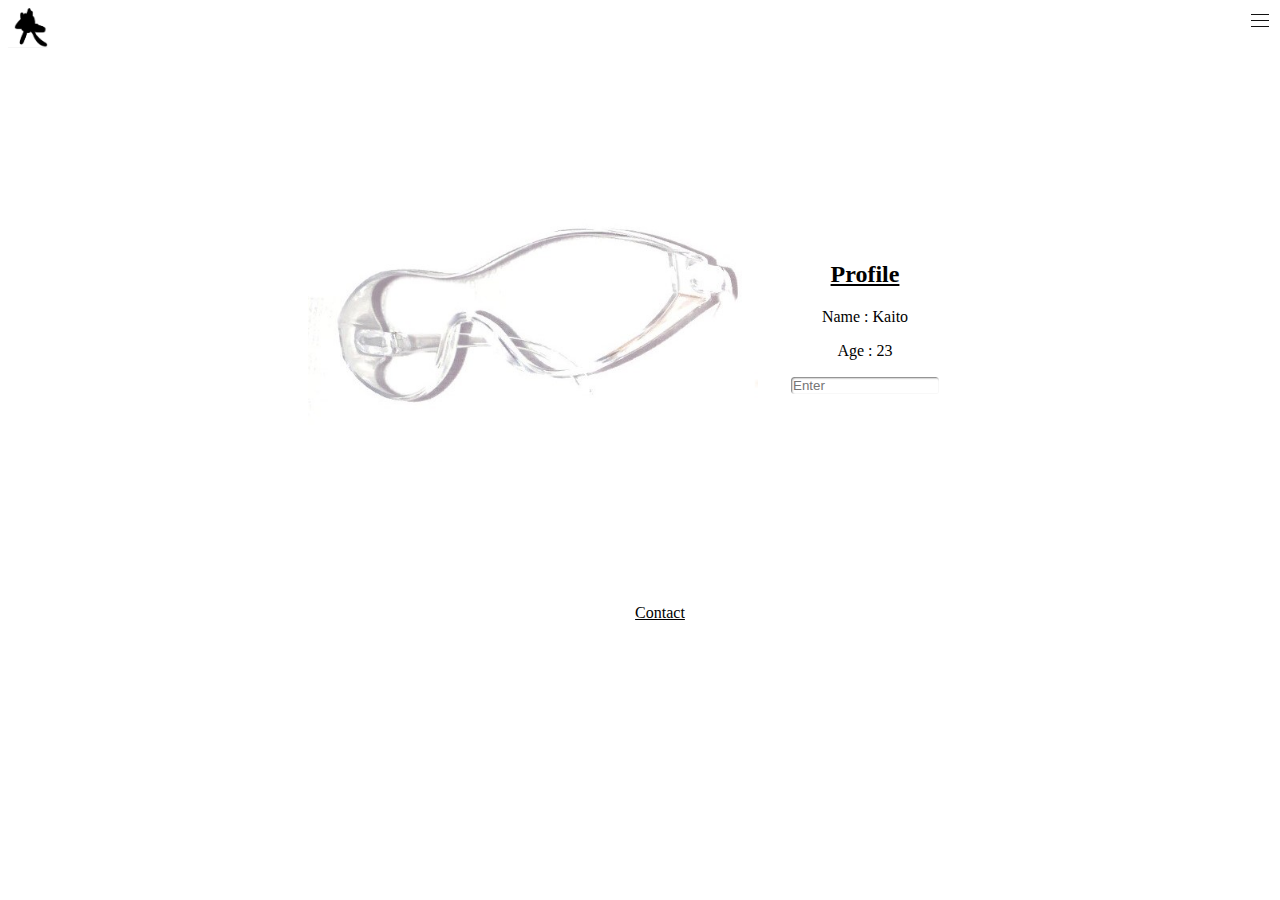
<file: index.html>
<!DOCTYPE html>
<html lang="en" dir="ltr">
<head>
  <meta charset="utf-8">
  <link rel="stylesheet" href="index.css">
  <link rel="stylesheet" href="header.css">
  <link rel="stylesheet" href="footer.css">
  <title></title>
</head>
<body>
  <header class="header">

    <div class="logo"><img src="IMG_222.png" alt="" id=logo></div>
    <nav class="global-nav">
      <ul class="global-nav__list">
        <li class="global-nav__item"><a href="index.html"><font face ="fantasy">Home</font></a></li>
        <li class="global-nav__item"><a href="profile.html"><font face ="fantasy">Profile</font></a></li>
        <li class="global-nav__item"><a href="biography.html"><font face ="fantasy">Biography</font></a></li>
        <li class="global-nav__item"><a href="app.html"><font face ="fantasy">App</font></a></li>
      </ul>
    </nav>
    <div class="hamburger" id="js-hamburger">
      <span class="hamburger__line hamburger__line--1"></span>
      <span class="hamburger__line hamburger__line--2"></span>
      <span class="hamburger__line hamburger__line--3"></span>
    </div>
    <div class="black-bg" id="js-black-bg"></div>

  </header>

  <main>
    <div class="main_content">
      <div class="main_photo"><img src="IMG_111.jpg" alt=""></div>
      <div class="main_description">
        <h2><a href="profile.html"><font face ="fantasy">Profile</font></a></h2>
        <p><font face ="fantasy">Name : Kaito</font></p>
        <p><font face ="fantasy">Age : 23</font></p>
        <div class="Enter">
          <label class="ef">
            <input type="text" placeholder="Enter">
          </label>
        </div>
      </div>
    </div>
  </main>

  <footer>
    <div class="footer_content">
      <ul>
        <li><a href="contact.html"><font face ="fantasy">Contact</font></a></li>
      </ul>
    </div>
  </footer>
  <script>
  function toggleNav() {
    var body = document.body;
    var hamburger = document.getElementById('js-hamburger');
    var blackBg = document.getElementById('js-black-bg');

    hamburger.addEventListener('click', function() {
      body.classList.toggle('nav-open');
    });
    blackBg.addEventListener('click', function() {
      body.classList.remove('nav-open');
    });
  }
  toggleNav();
</script>
</body>
</html>
</file>
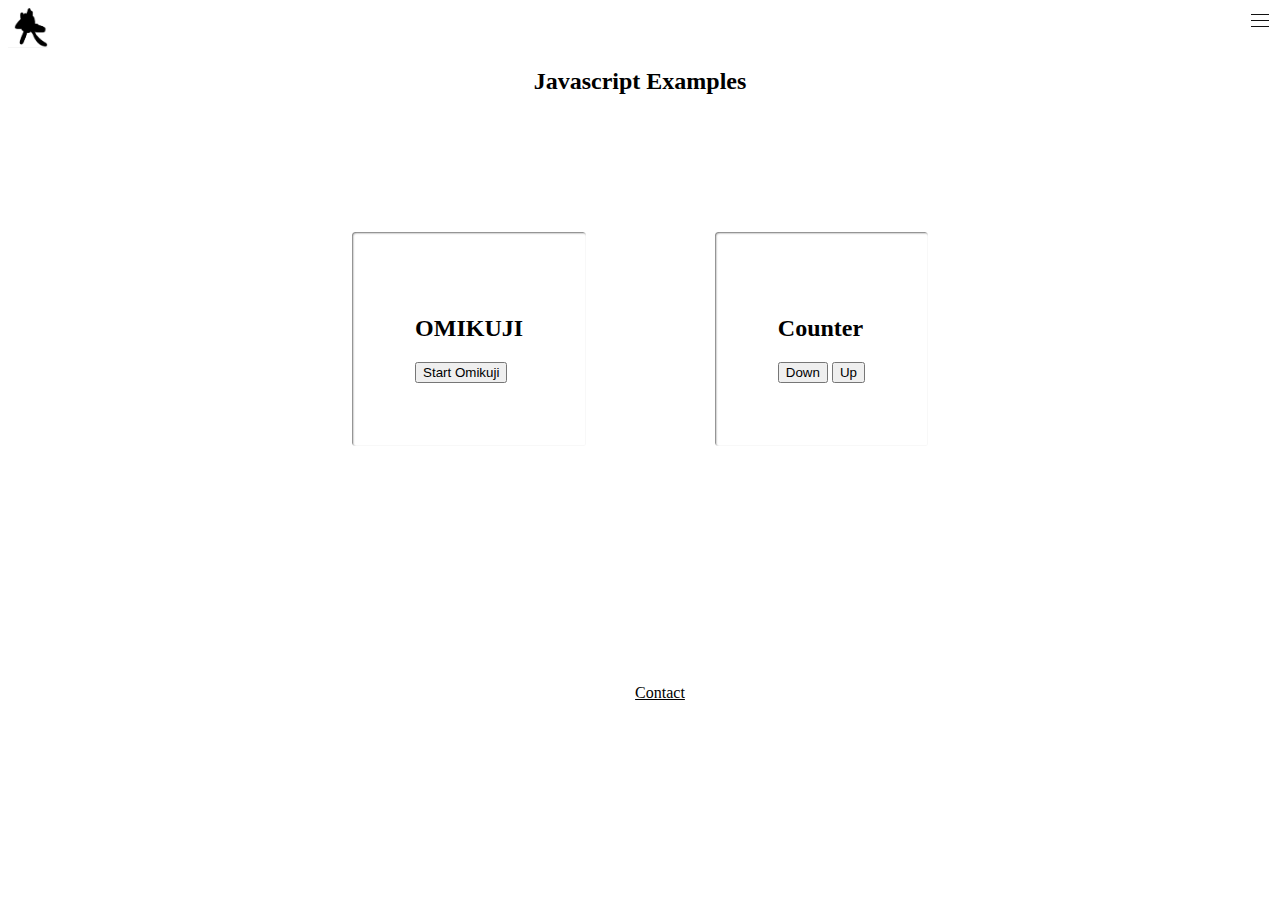
<file: app.html>
<!DOCTYPE html>
<html lang="en" dir="ltr">
  <head>
    <meta charset="utf-8">
    <link rel="stylesheet" href="app.css">
    <link rel="stylesheet" href="header.css">
    <link rel="stylesheet" href="footer.css">
    <title></title>
  </head>
  <body>
    <header class="header">
      <div class="logo"><img src="IMG_222.png" alt="" id=logo></div>
      <nav class="global-nav">
        <ul class="global-nav__list">
        <li class="global-nav__item"><a href="index.html"><font face ="fantasy">Home</font></a></li>
        <li class="global-nav__item"><a href="profile.html"><font face ="fantasy">Profile</font></a></li>
        <li class="global-nav__item"><a href="biography.html"><font face ="fantasy">Biography</font></a></li>
        <li class="global-nav__item"><a href="app.html"><font face ="fantasy">App</font></a></li>
        </ul>
      </nav>
      <div class="hamburger" id="js-hamburger">
        <span class="hamburger__line hamburger__line--1"></span>
        <span class="hamburger__line hamburger__line--2"></span>
        <span class="hamburger__line hamburger__line--3"></span>
      </div>
      <div class="black-bg" id="js-black-bg"></div>

    </header>

    <main>
      <div class="app_desc">
        <h2>Javascript Examples</h2>
      </div>
      <div class="app_content">

        <div class="omikuji">
          <h2>OMIKUJI</h2>
          <button id = "btn">Start Omikuji</button>
          <div id ="disp"></div></div>

          <div class="counter">
            <h2>Counter</h2>
            <div id="disp-count"></div>
            <button id = "down">Down</button>
            <button id = "up">Up</button>
          </div>
        </div>
      </main>

      <footer>
        <div class="footer_content">
        <ul>
          <li><a href="contact.html">Contact</a></li>
        </ul>
      </div>
      </footer>

<script>
var omikuji =["大吉","中吉","小吉","凶"];
var btn = document.getElementById("btn") ;
var disp =document.getElementById("disp");
var num = 0 ;

btn.addEventListener("click",function(){
 var num =  Math.floor(Math.random()*omikuji.length);
 disp.innerHTML = omikuji[num];

 if(omikuji[num]=="大吉"){
  alert("おめでとう");}
 else if (omikuji[num]=="凶"){
  alert("どんまい");}
else{alert("ふつう");}

})

var disp_count = document.getElementById("disp-count");
var up =document.getElementById("up");
var down = document.getElementById("down");
//alert(disp_count);S
var count = 0 ;
up.addEventListener("click" , function(){
  count += 1 ;
  disp_count.innerHTML = count ;
})
down.addEventListener("click" , function(){
count -= 1 ;
disp_count.innerHTML = count ;
})

function toggleNav() {
var body = document.body;
var hamburger = document.getElementById('js-hamburger');
var blackBg = document.getElementById('js-black-bg');

hamburger.addEventListener('click', function() {
  body.classList.toggle('nav-open');
});
blackBg.addEventListener('click', function() {
  body.classList.remove('nav-open');
});
}
toggleNav();
</script>
  </body>
</html>
</file>
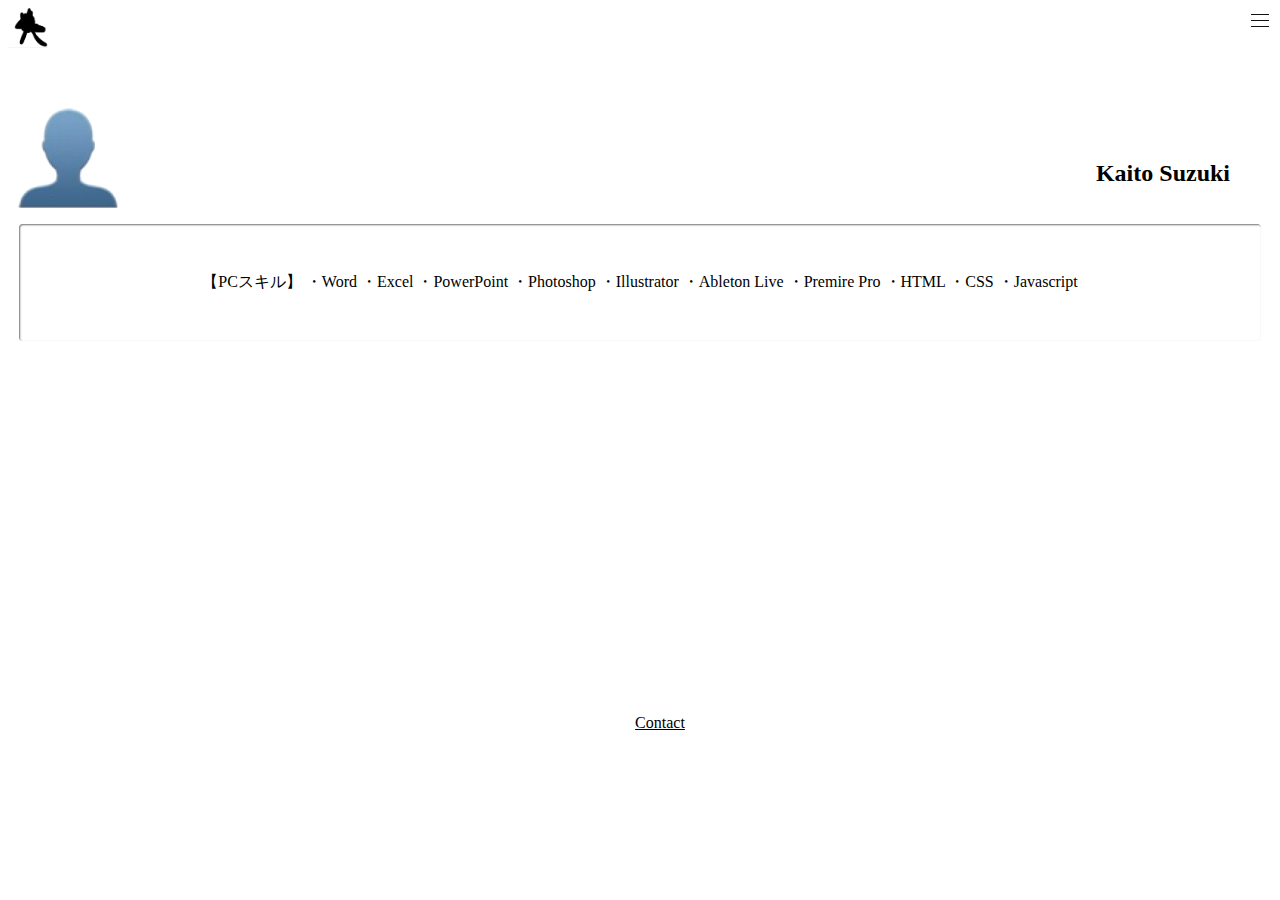
<file: biography.html>
<!DOCTYPE html>
<html lang="en" dir="ltr">
  <head>
    <meta charset="utf-8">
    <link rel="stylesheet" href="biography.css">
    <link rel="stylesheet" href="header.css">
    <link rel="stylesheet" href="footer.css">
    <title></title>
  </head>
  <body>
    <header class="header">
      <div class="logo"><img src="IMG_222.png" alt="" id=logo></div>
      <nav class="global-nav">
        <ul class="global-nav__list">
        <li class="global-nav__item"><a href="index.html"><font face ="fantasy">Home</font></a></li>
        <li class="global-nav__item"><a href="profile.html"><font face ="fantasy">Profile</font></a></li>
        <li class="global-nav__item"><a href="biography.html"><font face ="fantasy">Biography</font></a></li>
        <li class="global-nav__item"><a href="app.html"><font face ="fantasy">App</font></a></li>
        </ul>
      </nav>
      <div class="hamburger" id="js-hamburger">
        <span class="hamburger__line hamburger__line--1"></span>
        <span class="hamburger__line hamburger__line--2"></span>
        <span class="hamburger__line hamburger__line--3"></span>
      </div>
      <div class="black-bg" id="js-black-bg"></div>

    </header>
    <main>
      <div class="biography_content">
        <div class="bio_content1">
      <div class="glasses"><img src="IMG_333.png" alt="">

      </div>

      <h2>Kaito Suzuki</h2>
    </div>
<div class="biobox">
    <div class="bio_content2">


    <p> 
      【PCスキル】
      ・Word
      ・Excel
      ・PowerPoint
      ・Photoshop
      ・Illustrator
      ・Ableton Live
      ・Premire Pro
      ・HTML
      ・CSS
      ・Javascript
    </p>
  </div>
</div>
  </div></main>

  <footer>
    <div class="footer_content">
    <ul>
      <li><a href="contact.html"><font face ="fantasy">Contact</font></a></li>
    </ul>
  </div>
  </footer>

  <script>
  function toggleNav() {
  var body = document.body;
  var hamburger = document.getElementById('js-hamburger');
  var blackBg = document.getElementById('js-black-bg');

  hamburger.addEventListener('click', function() {
    body.classList.toggle('nav-open');
  });
  blackBg.addEventListener('click', function() {
    body.classList.remove('nav-open');
  });
}
toggleNav();
  </script>
  </body>
</html>
</file>
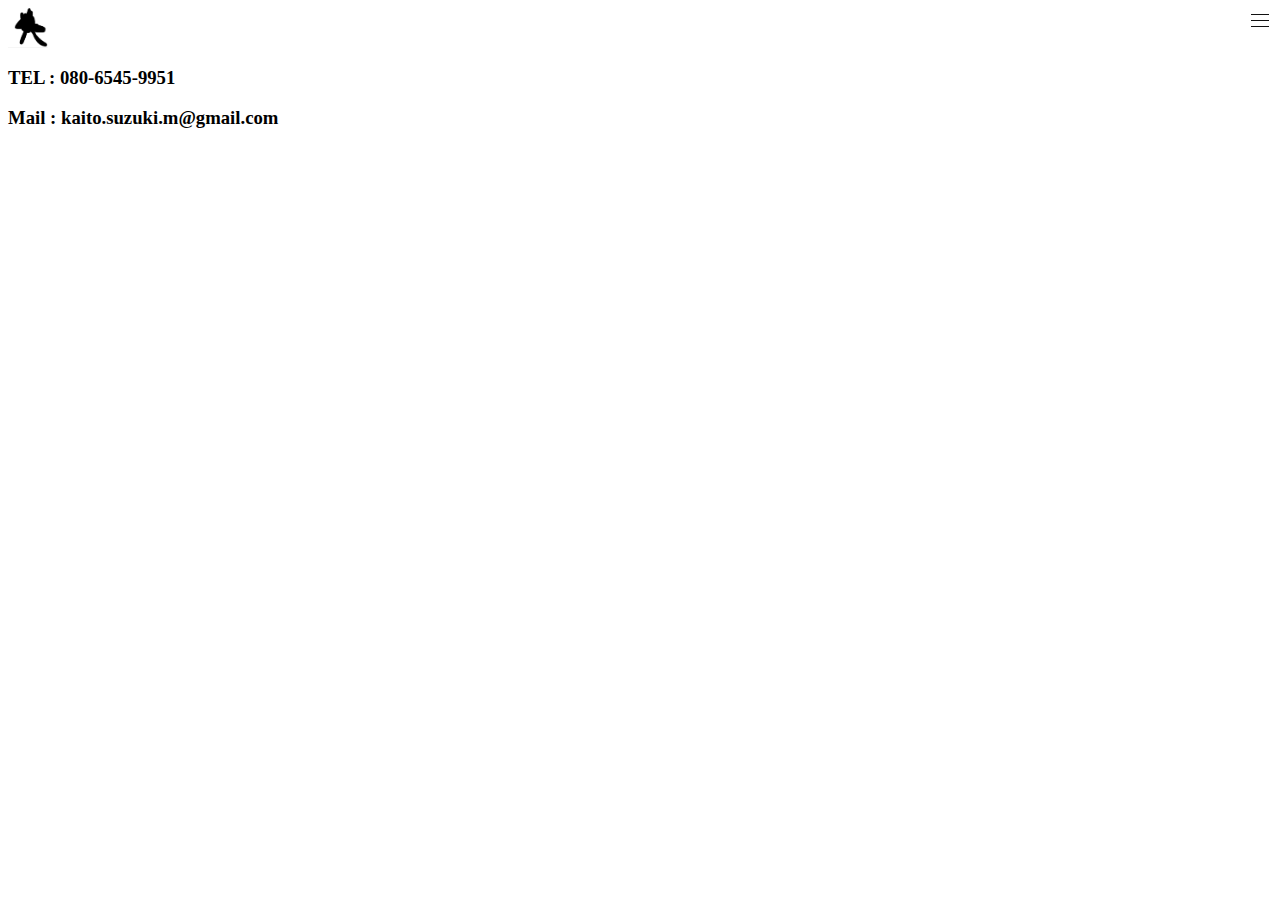
<file: contact.html>
<!DOCTYPE html>
<html lang="en" dir="ltr">
  <head>
    <meta charset="utf-8">
    <link rel="stylesheet" href="footer.css">
    <link rel="stylesheet" href="header.css">
    <title></title>
  </head>
  <body>
    <header class="header">

      <div class="logo"><img src="IMG_222.png" alt="" id=logo></div>
      <nav class="global-nav">
        <ul class="global-nav__list">
        <li class="global-nav__item"><a href="index.html"><font face ="fantasy">Home</font></a></li>
        <li class="global-nav__item"><a href="profile.html"><font face ="fantasy">Profile</font></a></li>
        <li class="global-nav__item"><a href="biography.html"><font face ="fantasy">Biography</font></a></li>
        <li class="global-nav__item"><a href="app.html"><font face ="fantasy">App</font></a></li>
        </ul>
      </nav>
      <div class="hamburger" id="js-hamburger">
        <span class="hamburger__line hamburger__line--1"></span>
        <span class="hamburger__line hamburger__line--2"></span>
        <span class="hamburger__line hamburger__line--3"></span>
      </div>
      <div class="black-bg" id="js-black-bg"></div>

    </header>

    <main>
      <h3>TEL  : 080-6545-9951</h3>
      <h3>Mail : kaito.suzuki.m@gmail.com</h3>
    </main>
    <script>
    function toggleNav() {
      var body = document.body;
      var hamburger = document.getElementById('js-hamburger');
      var blackBg = document.getElementById('js-black-bg');

      hamburger.addEventListener('click', function() {
        body.classList.toggle('nav-open');
      });
      blackBg.addEventListener('click', function() {
        body.classList.remove('nav-open');
      });
    }
    toggleNav();
  </script>
  </body>
</html>
</file>
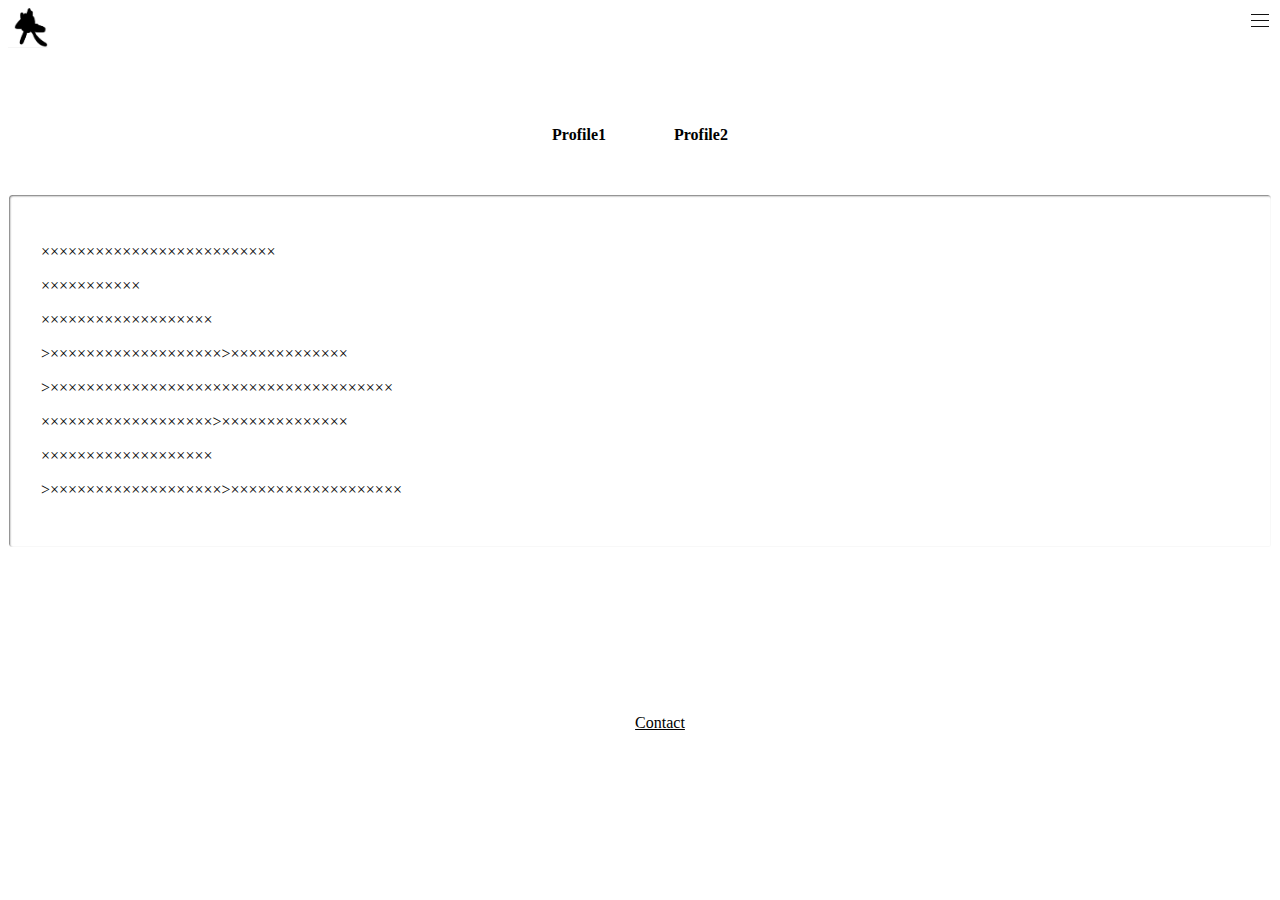
<file: profile.html>
<!DOCTYPE html>
<html lang="en" dir="ltr">
  <head>
    <meta charset="utf-8">
  <link rel="stylesheet" href="header.css">
  <link rel="stylesheet" href="footer.css">
  <link rel="stylesheet" href="profile.css">
    <title></title>
  </head>
  <body>
    <header class="header">
      <div class="logo"><img src="IMG_222.png" alt="" id=logo></div>
      <nav class="global-nav">
        <ul class="global-nav__list">
        <li class="global-nav__item"><a href="index.html"><font face ="fantasy">Home</font></a></li>
        <li class="global-nav__item"><a href="profile.html"><font face ="fantasy">Profile</font></a></li>
        <li class="global-nav__item"><a href="biography.html"><font face ="fantasy">Biography</font></a></li>
        <li class="global-nav__item"><a href="app.html"><font face ="fantasy">App</font></a></li>
        </ul>
      </nav>
      <div class="hamburger" id="js-hamburger">
        <span class="hamburger__line hamburger__line--1"></span>
        <span class="hamburger__line hamburger__line--2"></span>
        <span class="hamburger__line hamburger__line--3"></span>
      </div>
      <div class="black-bg" id="js-black-bg"></div>

    </header>
    <main>
      <div class="main_tabcontrol">
      <p id="tabcontrol">
         <a href="#tabpage1"><font face ="fantasy">Profile1</font></a>
         <a href="#tabpage2"><font face ="fantasy">Profile2</font></a>
      </p>
    </div>
      <div id="tabbody">
         <div id="tabpage1">  <p>××××××××××××××××××××××××××</p>
           <p>×××××××××××</p>
           <p>×××××××××××××××××××
             </p>
             <p>>×××××××××××××××××××>×××××××××××××</p>
             <p>>××××××××××××××××××××××××××××××××××××××</p>
               <p>×××××××××××××××××××>××××××××××××××</p>
                 <p>×××××××××××××××××××</p>
                 <p>>×××××××××××××××××××>×××××××××××××××××××</p></div>
         <div id="tabpage2">  <p>>×××××××</p>
           <p>>×××××××××××××××××××>×××××××××××××××××××</p>
           <p>>×××××××××××××××××××</p>
           <p>>×××××××××××××××××××</p>
           <p>>××××××××××××××</p>
           <p>>×××××××××××××××××××>×××××××××××××××××××</p>
           <p>>×××××××××××××××××××>×××××××××××××××××××>×××××××××××××××××××</p></div>

      </div>




</main>

<footer>
  <div class="footer_content">
  <ul>
    <li><a href="contact.html">Contact</a></li>
  </ul>
</div>
</footer>
<script type="text/javascript">

   var tabs = document.getElementById('tabcontrol').getElementsByTagName('a');
   var pages = document.getElementById('tabbody').getElementsByTagName('div');

   function changeTab() {

      var targetid = this.href.substring(this.href.indexOf('#')+1,this.href.length);


      for(var i=0; i<pages.length; i++) {
         if( pages[i].id != targetid ) {
            pages[i].style.display = "none";
         }
         else {
            pages[i].style.display = "block";
         }
      }


      for(var i=0; i<tabs.length; i++) {
         tabs[i].style.zIndex = "0";
      }
      this.style.zIndex = "10";


      return false;
   }


   for(var i=0; i<tabs.length; i++) {
      tabs[i].onclick = changeTab;
   }

   
   tabs[0].onclick();

   function toggleNav() {
   var body = document.body;
   var hamburger = document.getElementById('js-hamburger');
   var blackBg = document.getElementById('js-black-bg');

   hamburger.addEventListener('click', function() {
     body.classList.toggle('nav-open');
   });
   blackBg.addEventListener('click', function() {
     body.classList.remove('nav-open');
   });
   }
   toggleNav();
</script>
  </body>
</html>
</file>
<file: index.css>
main{
  position: relative;
  height: 500px;
  background: white;
  max-width: 100%;
  padding-top: 40px;
}



.main_content{
  position: absolute;
  top: 50%;
  left: 50%;
  right: 50%;
  -webkit-transform : translate(-50%,-50%);
  transform : translate(-50%,-50%);
  width: 400px;
  height: 400px;
  display: inline-block;
  justify-content: center;
  align-items: center;
  display:flex;



}


.main_content img{
  max-height:450px;
  max-width:450px;
}

.main_description{
  padding: 2rem;
  text-align: center;
  align-items: center;

}

.main_description a{
  color:black;
}

.Enter {
	position: relative;
}
.Enter input[type='text'] {
	box-sizing: border-box;
	max-width:150px;
	color: black;
	border: 1px solid #ffffff;
	box-shadow: 1px 1px 2px 0 #707070 inset;
	border-radius: 4px;
}
.ef input[type='text']:focus {
	outline: none;
	box-shadow: inset 1px 1px 2px 0 #c9c9c9;
}

@media (max-width:768px) {
  .main_content{
    flex-direction: column;
  }
}

@media (max-width:420px) {
  main{
    padding: 0;
  }
  .main_content img{
    height: 65%;
    width: 65%;
  }
  .main_photo{
    margin: 0 auto;
    text-align: center;
  }

}
</file>
<file: header.css>
#logo{
  height:40px;
  width:40px;
}



.header {
  z-index: 9999;
  justify-content: space-between;
  width:100%;
  height: 40px;
  background-color:white;
}
.global-nav {
  position: fixed;
  right: -320px;
  top: 0;
  width: 300px;
  height: 1000px;
  padding-top: 40px;
  background-color: white;
  z-index: 200;
}
.hamburger {
  position: absolute;
  right: 0;
  top: 0;
  width: 40px;
  height: 40px;
  cursor: pointer;
  z-index: 300;
}
.global-nav__list {
  margin: 0;
  padding: 0;
  list-style: none;
}
.global-nav__item {
  text-align: center;
  padding: 0 14px;
}
.global-nav__item a {
  display: block;
  padding: 8px 0;
  border-bottom: 1px solid #eee;
  text-decoration: none;
  color: #111;
}
.global-nav__item a:hover {
  background-color: #eee;
}
.hamburger__line {
  position: absolute;
  left: 11px;
  width: 18px;
  height: 1px;
  background-color: #111;
  transition: all .6s;
}
.hamburger__line--1 {
  top: 14px;
}
.hamburger__line--2 {
  top: 20px;
}
.hamburger__line--3 {
  top: 26px;
}
.black-bg {
  position: fixed;
  left: 0;
  top: 0;
  width: 100vw;
  height: 100vh;
  z-index: 100;
  background-color: #000;
  opacity: 0;
  visibility: hidden;
  transition: all .6s;
  cursor: pointer;
}

.nav-open .global-nav {
  right: 0;
}
.nav-open .black-bg {
  opacity: .8;
  visibility: visible;
}
.nav-open .hamburger__line--1 {
  transform: rotate(45deg);
  top: 20px;
}
.nav-open .hamburger__line--2 {
  width: 0;
  left: 50%;
}
.nav-open .hamburger__line--3 {
  transform: rotate(-45deg);
  top: 20px;
}
</file>
<file: footer.css>
footer{
  height:50px;
  background: white;
}

.footer_content{
  align-items: center;
  justify-content: center;
  text-align: center;
}

footer li{
  text-align: center;
  display: inline-block;
}

footer a{
  color:black;
}
</file>
<file: app.css>
main{
  position: relative;
  height: 600px;
  background: white;
  max-width: 100%;
}

.app_desc{
  height: 100px;

}

.app_desc h2{
  text-align: center;
}

.app_content{
  display: flex;
  align-items: center;
  justify-content: center;
  max-width: 100%;
  max-height: 400px;
}

.omikuji{
  border: 1px solid #ffffff;
	box-shadow: 1px 1px 2px 0 #707070 inset;
	border-radius: 4px;
  padding:5%;
  margin: 5%;
}

.counter{

  border: 1px solid #ffffff;
	box-shadow: 1px 1px 2px 0 #707070 inset;
	border-radius: 4px;
  padding:5%;
  margin: 5%;
}

#disp_count{
  display: flex;
  display: inline-block;
}

@media (max-width:768px) {
  .app_content{
    flex-direction: column;
  }
}
</file>
<file: biography.css>
main{
  position: relative;
  height: 600px;
  background: white;
  max-width: 100%;
  flex-direction: column;
  text-align: center;
  padding-top: 50px;
}



.biography_content{
  text-align: center;
  max-width: 100%;
  padding: 10px;
}

.glasses img{
  max-width: 100px;
  max-height: 100px;
}

.bio_content1{
  margin: 0 auto;
  display: flex;
  justify-content: space-between;
  height: 100px;
  position: relative;
}

.bio_content1 h2{
  padding:2rem;
}

.biobox{
  padding-top: 15px;
}

.bio_content2{
  overflow-y: scroll;
  max-height: 400px;
  border: 1px solid #ffffff;
	box-shadow: 1px 1px 2px 0 #707070 inset;
	border-radius: 4px;
  padding:2rem;
}

@media (max-width:768px) {
main{
  padding-top: 20px;
}
.bio_content1{
  flex-direction: column;
}
.bio_content1 h2{
  margin: 0 auto;
  padding: 0;
}
.bio_content2{
  padding: 0;
}

.biobox{
  padding-top: 60px;
}
}
</file>
<file: profile.css>
main{
    padding-top: 50px;
    position: relative;
    height: 600px;
    background: white;
    max-width: 100%;
    flex-direction: column;
}

.main_tabcontrol{
  position: relative;
  text-align: center;
  height: 80px;

}

/* ▼タブ */
#tabcontrol a {
   display: inline-block;
   border-color: black;
   padding: 0.75em 2em;
   text-decoration: none;
   color: black;
   background-color: white;
   font-weight: bold;
   position: relative;

}

#tabcontrol a:hover {
   text-decoration: underline;
}

#tabbody div {
   max-width: 500px;
   max-height: 400px;
   padding: 1em;            
   background-color: white;
   position: relative;
   z-index: 0;

}
#tabbody{
  overflow-y:scroll;
  border: 1px solid #ffffff;
  box-shadow: 1px 1px 2px 0 #707070 inset;
  border-radius: 4px;
  padding:1rem;
}

@media(max-width:768px){
.main_tabcontrol{
  height:60px;
}
main{
  padding: 0;
}
#tabbody{
  overflow-y:scroll;
  border: 1px solid #ffffff;
  box-shadow: 1px 1px 2px 0 #707070 inset;
  border-radius: 4px;
  padding:5px;
}
 }


@media(max-width:414px){
p#tabcontrol{
  margin: 0 auto;
  display: flex;
}
#tabbody{
  padding:0;
}
   }
</file>
